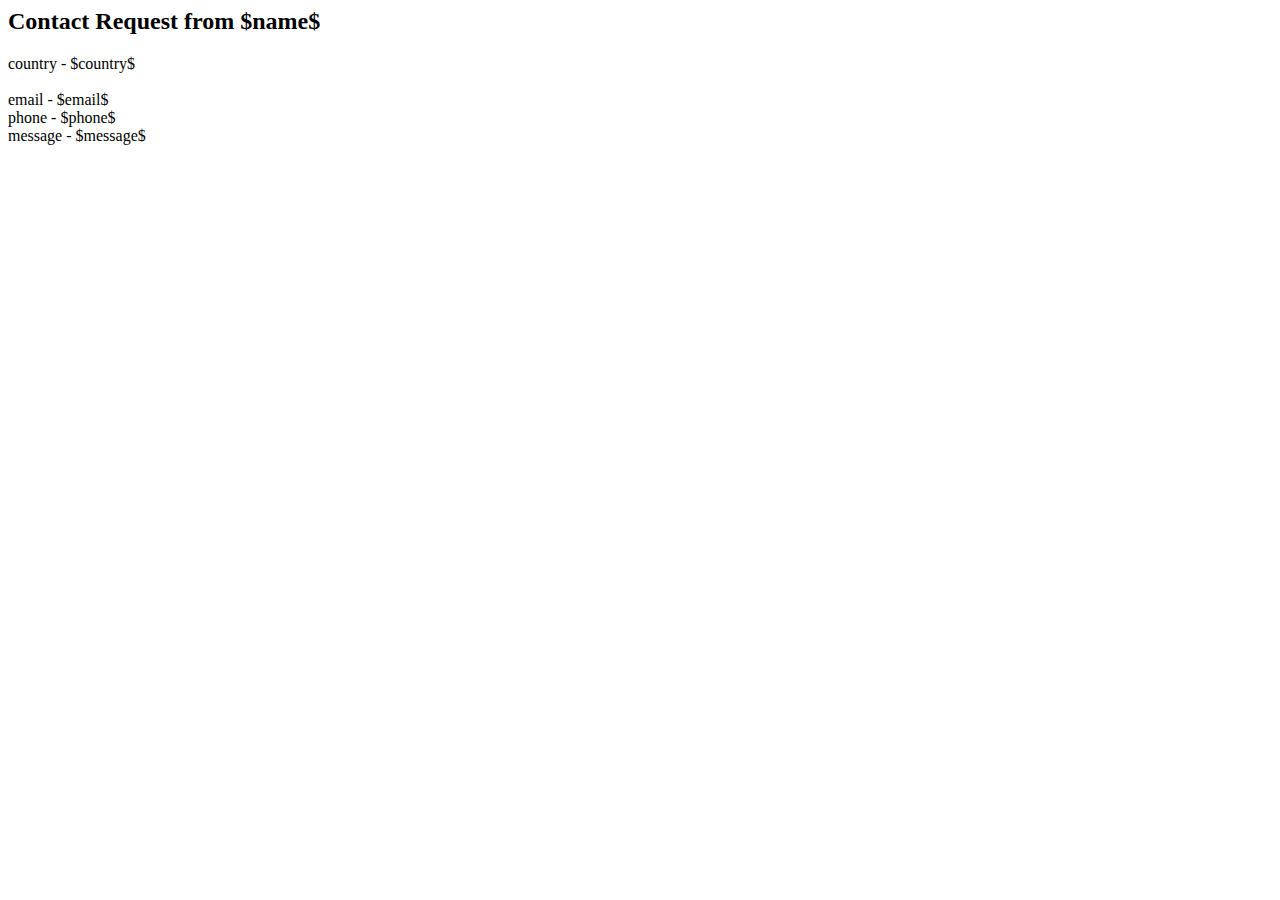
<file: src/main/resources/email_templates/contactNotification.html>
<html>
<h2>
    Contact Request from $name$
</h2>

<body>
<div>
    country - $country$

</div>
<br/>

<div>
    email - $email$

</div>
<div>
    phone - $phone$

</div>
<div>
    message - $message$

</div>
<br/>

</body>
</html>
</file>
